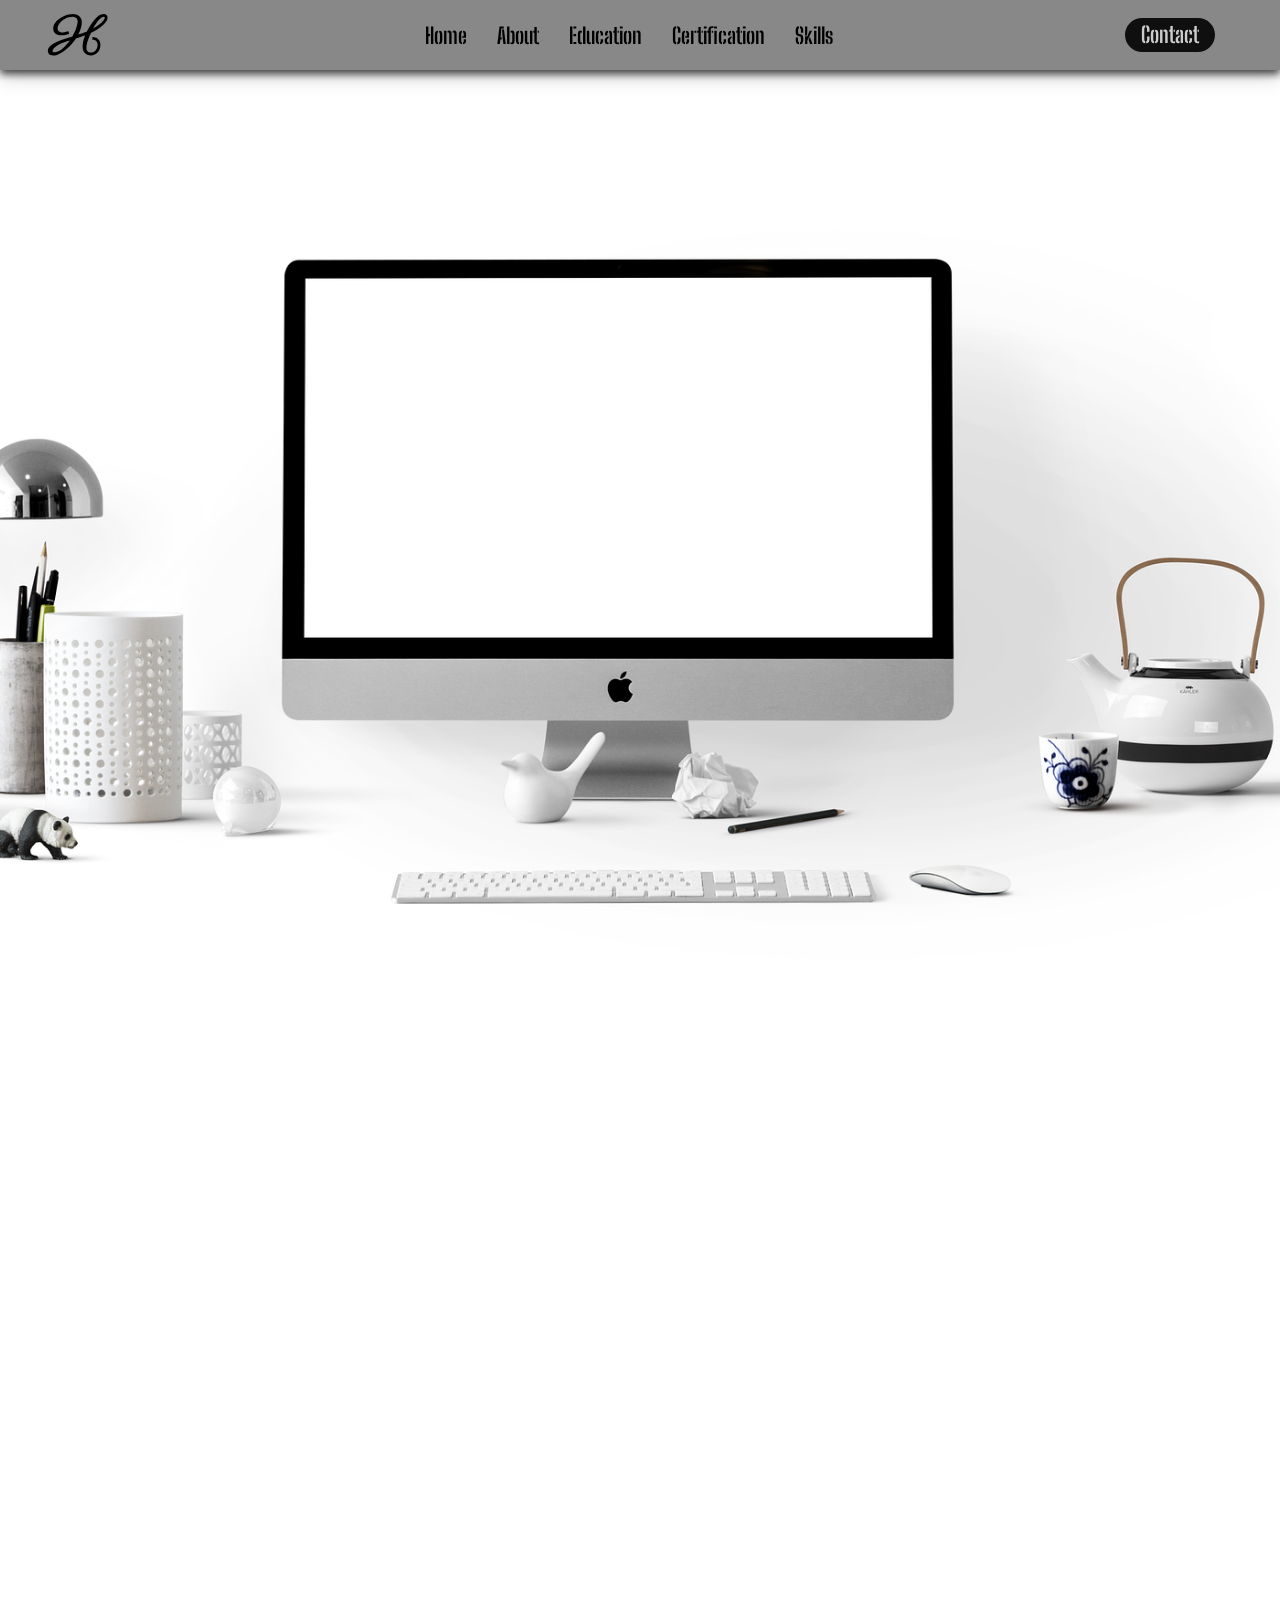
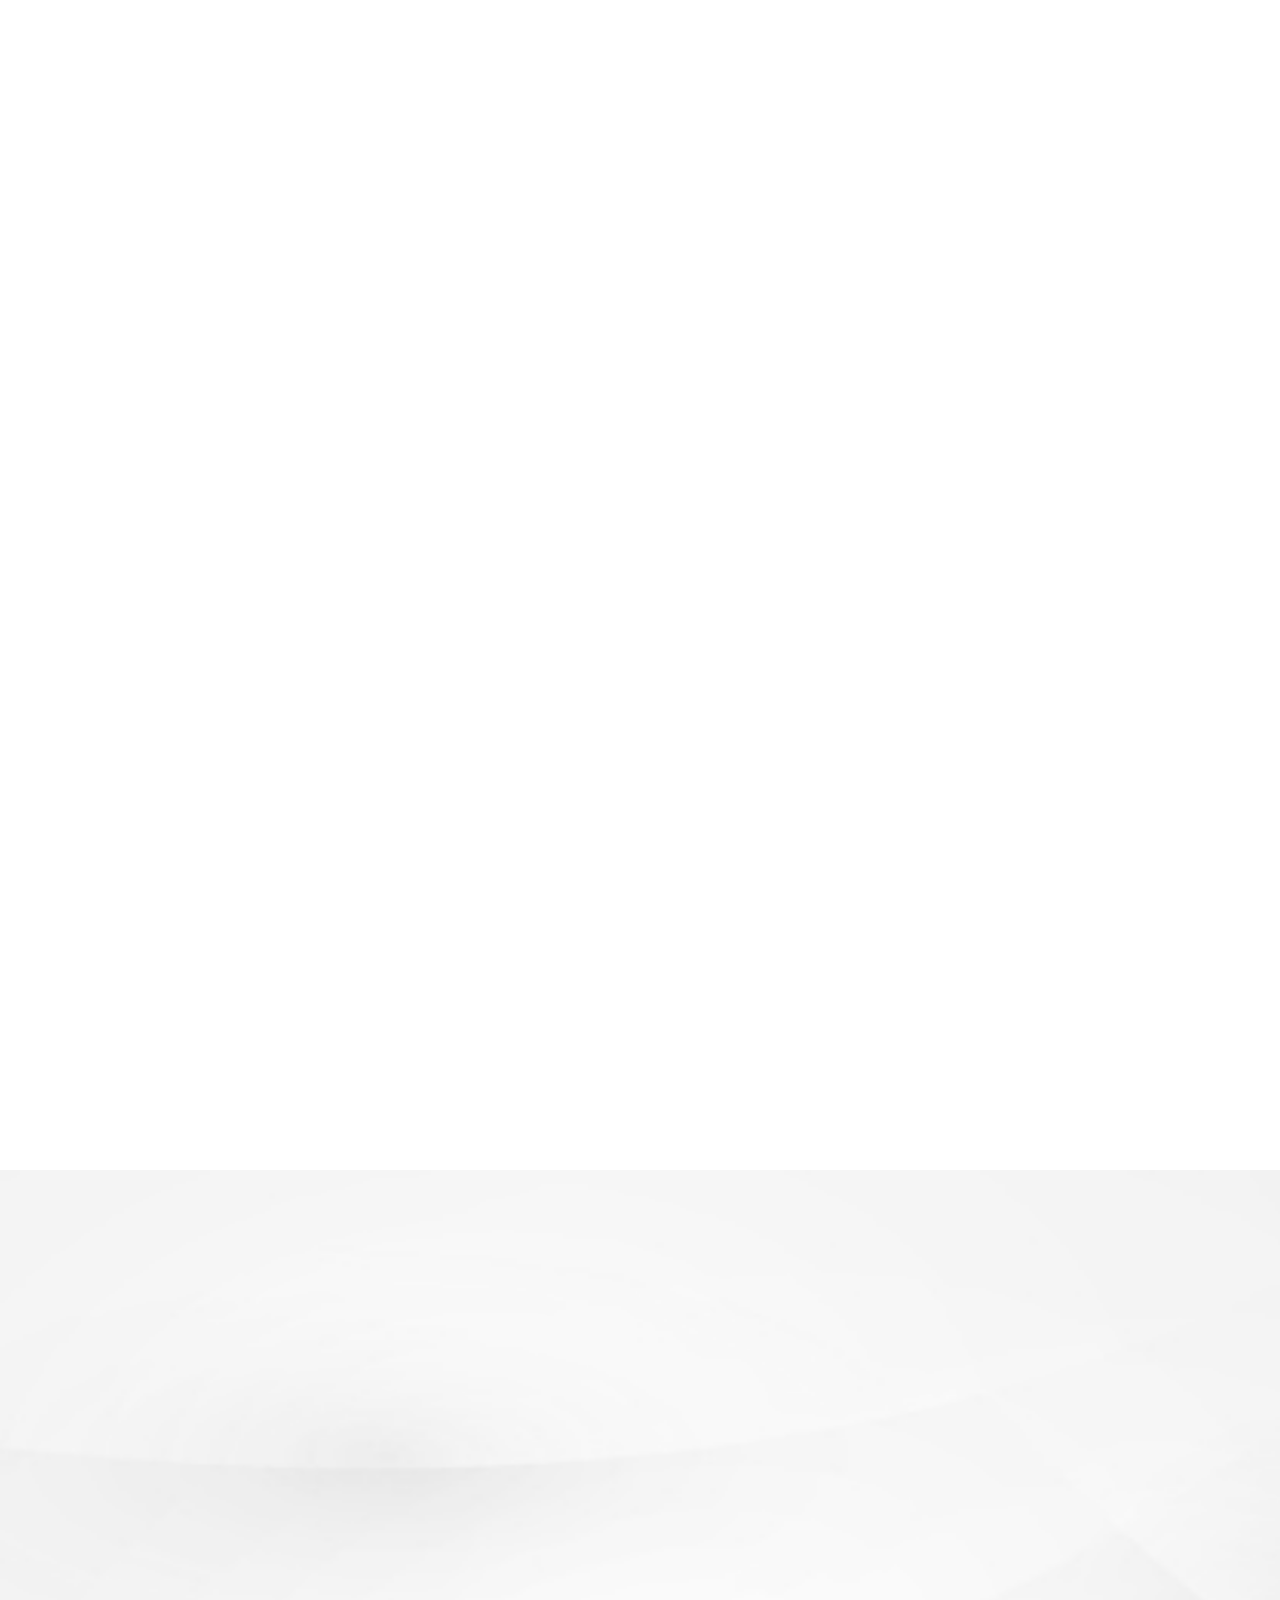
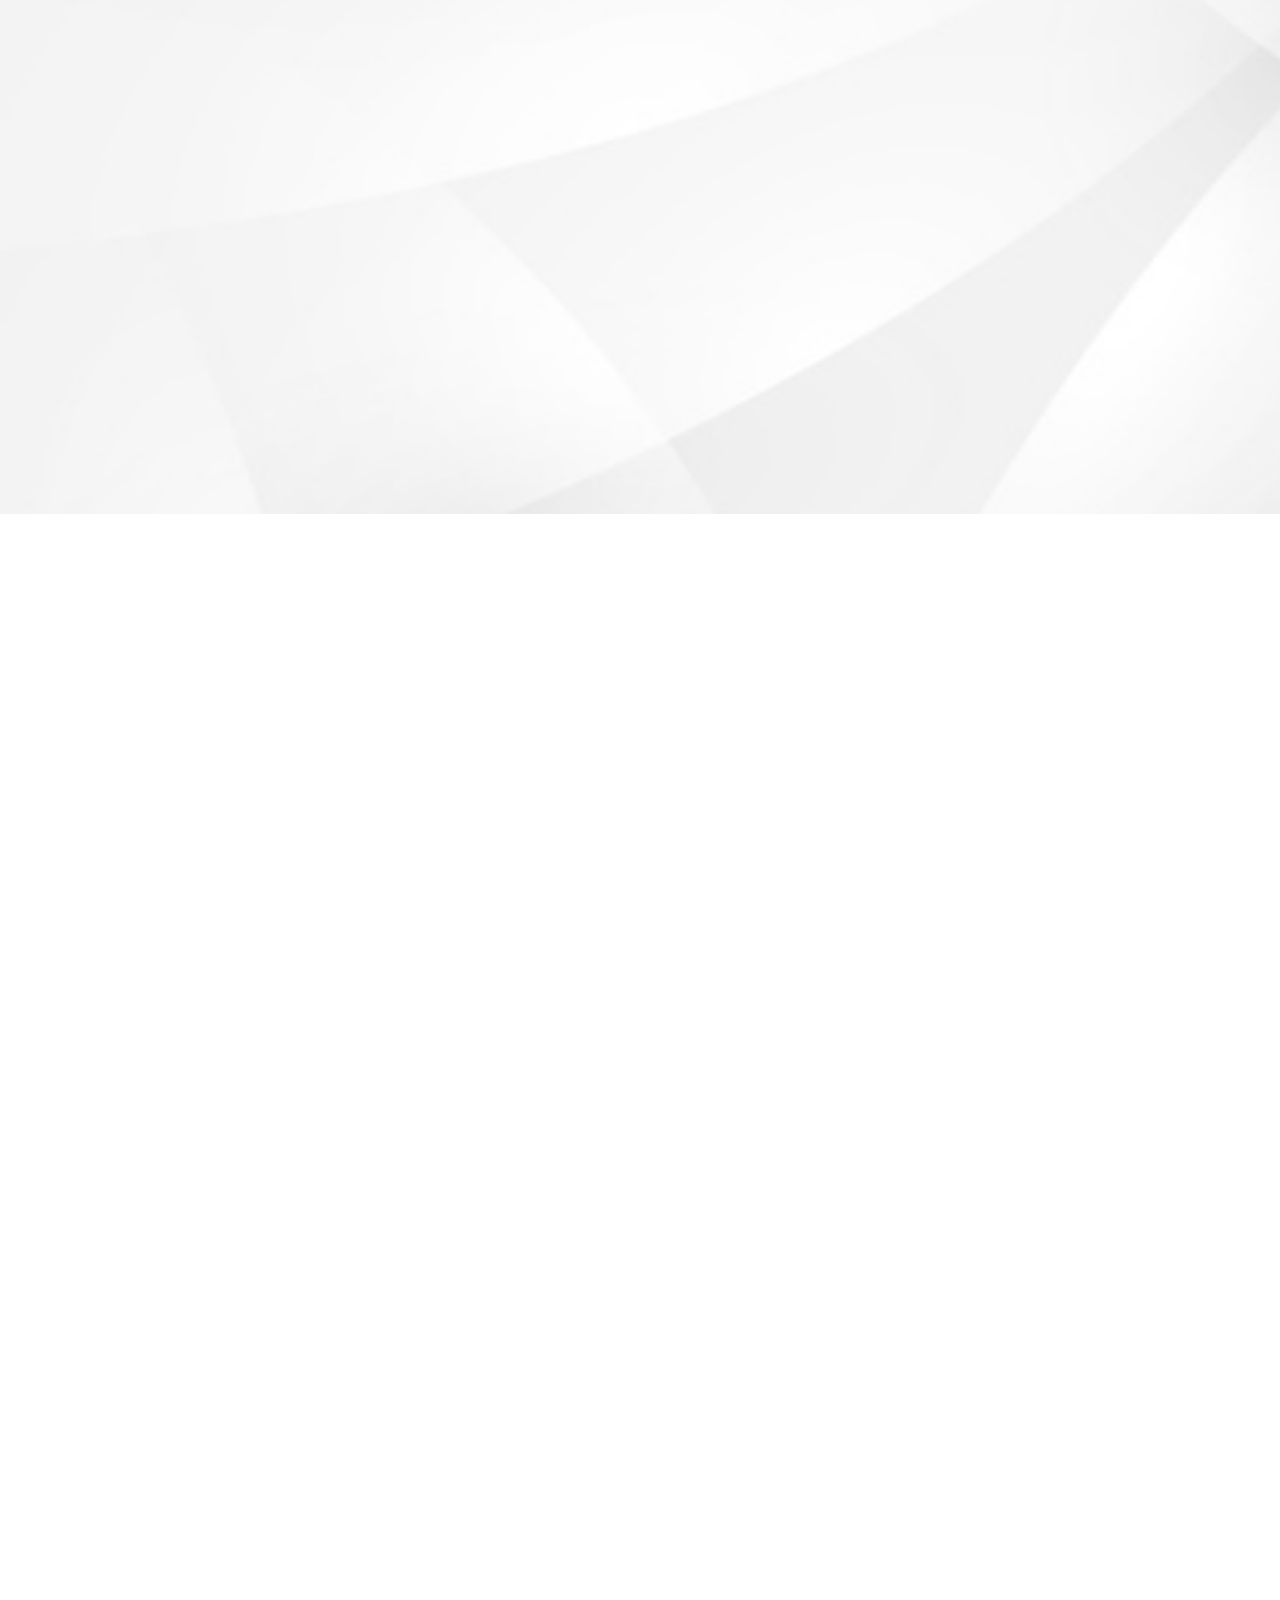
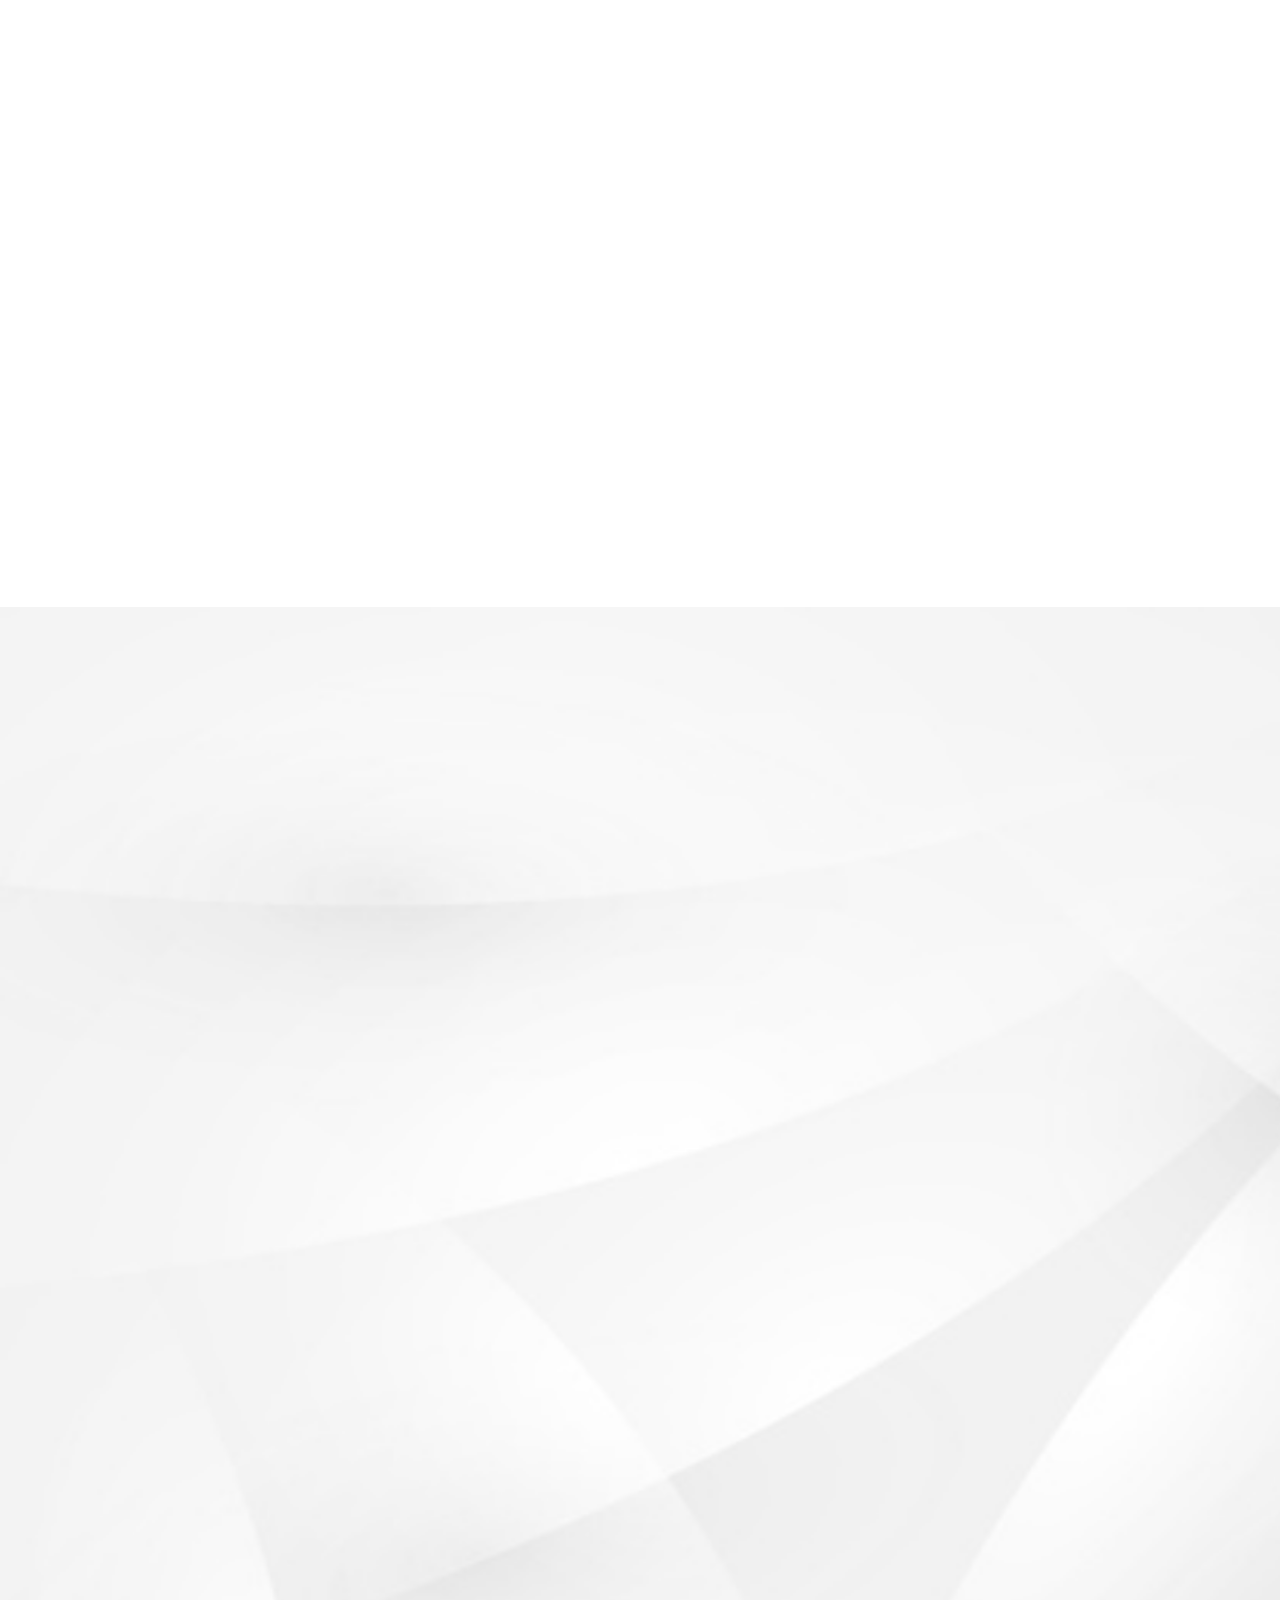
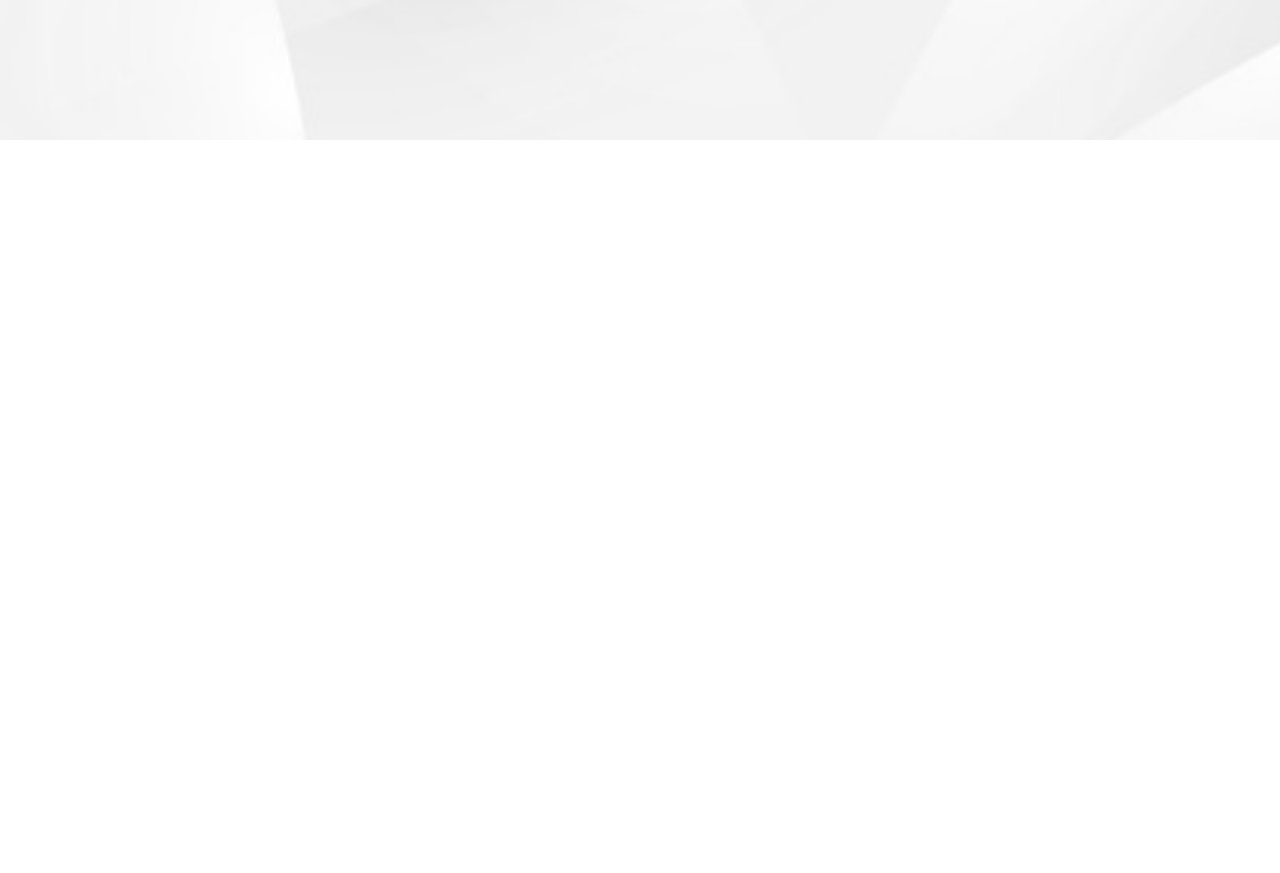
<file: index.html>
<!DOCTYPE html>
<html lang="en">
<head>
    <meta charset="UTF-8">
    <meta http-equiv="X-UA-Compatible" content="IE=edge">
    <meta name="viewport" content="width=device-width, initial-scale=1.0">
    <title>Harshal-Barge</title>
    <link rel="stylesheet" href="mywebsite.css">
    <link rel="stylesheet" href="https://use.fontawesome.com/releases/v5.8.1/css/all.css" integrity="sha384-50oBUHEmvpQ+1lW4y57PTFmhCaXp0ML5d60M1M7uH2+nqUivzIebhndOJK28anvf" crossorigin="anonymous">
</head>
<body id="body">
    <div class="warning" id="overlay"><h1>Only Desktop Site</h1></div>
                    <!-- navigation bar -->
    <header class="sticky" id="head">
        <nav class="navbar" id="navi">
            <a href="index.html" class="logo">H</a>
            <ul class="list">
                <li class="lie" ><a  href='#body'>Home</a></li>
                <li class="lie" ><a  href='#about'>About</a></li>
                <li class="lie" ><a  href='#edu'>Education</a></li>
                <li class="lie" ><a  href='#cert-cnt'>Certification</a></li>
                <li class="lie" ><a  href='#skill'>Skills</a></li>
            </ul>
            
            <div><a href="#cnct" id="contact">Contact</a></div>
            
        </nav>
    </header>
                    <!-- text reveal -->
    <section>
        <div class="mid-text">
            <h1>Hello,<span></span></h1>
            <h1>My Name Is<span></span></h1>
            <h1>Harshal<span></span></h1>
        </div>
    </section>
                    <!-- about section -->
    <div class="abt-container" id="about">
        <div class="abt-hdng"><h1>About Me</h1></div>
        <div id="about-division" class="inner-container">
            <img src="images/DSC_7753.jpg" id="my-img" alt="">
            <div class="d-inn-div"><ul>
                <table>
                    <tr>
                        <td class="tb-hd">
                            Name :
                        </td>
                        <td>
                             Harshal Ganesh Barge
                        </td>
                    </tr>
                    <tr>
                        <td class="tb-hd">
                            DOB :
                        </td>
                        <td>
                             16-Nov-2000
                        </td>
                    </tr>
                    <tr>
                        <td class="tb-hd">
                            Address :
                        </td>
                        <td>
                             69,Hudko colony chitod road, Dhule
                        </td>
                    </tr>
                    <tr>
                        <td class="tb-hd">
                            Email :
                        </td>
                        <td>
                             harshalbarge11@gmail.com
                        </td>
                    </tr>
                </table>
                <a href="images/Resume.pdf" id="cv-btn" target="_blank">Download CV</a>
            </ul></div>
        </div>
        <div class="information-cnt">
            <div class="information">
                <p>I'm Looking For Challenging Position In Reputed Company To Grow My Knowledge,</p>
                <p>Seeking More Practical Knowledge On Programming</p>
            </div>
        </div>
    </div> 
                    <!-- education section -->
    <div id="edu">
    <div class="edu-container">
        <div class="hdng edu-animat" ><h1>Education</h1></div>
        <div class="boxes edu-animat">
            <div class="icon-div info-div"><i class="fas fa-graduation-cap" style="color: rgb(136, 136, 136); font-size: 40px;"></i></div>
            <div class="info-div">
            <h1>Bachelor Of Engineering In Electrical</h1>
            <i>2019-2022</i>
            <p>SPPU</p>
            <p>JSPM's Rajarshi Shahu Colloge Of Engineering, Tathawade, Pune</p>
            <p><span>CGPA - 8.64</span></p>
            </div>
        </div>
        <div class="boxes edu-animat">
            <div class="icon-div info-div"><i class="fas fa-graduation-cap" style="color: rgb(136, 136, 136); font-size: 40px;"></i></div>
            <div class="info-div">
            <h1>HSC</h1>
            <i>2016-2018</i>
            <p>Maharashtra State Board</p>
            <p>Zulal Bhilajirao Patil College, Dhule</p>
            <p><span>Percentage - 75.3%</span></p>
            </div>
        </div>
        <div class="boxes edu-animat">
            <div class="icon-div info-div"><i class="fas fa-graduation-cap" style="color: rgb(136, 136, 136); font-size: 40px;"></i></div>
            <div class="info-div">
            <h1>SSC</h1>
            <i>2016</i>
            <p>Maharashtra State Board</p>
            <p>K. S. K. New City Highschool, Dhule</p>
            <p><span>Percentage - 82%</span></p>
            </div>
        </div>
    </div>
    </div>
                    <!-- certification section -->
    <div id="cert-cnt">
    <div class="cert-animat">
    <div id="cert">
        <h1>My Certificates</h1>
    </div>
    <div class="image-mosaic">    
        <div class="card card-wide card-tall img-1"></div>
        <div class="card card-wide card-tall img-2"></div>
        <div class="card img-3"></div>
        <div class="card img-4"></div>
        <div class="card card-wide img-5"></div>        
    </div>
    </div>
    </div>
                    <!-- skills section -->
    <div id="skill">
    <div class="skill-container" >
        <div class="hdng skill-animation">
            <h1>My Skills</h1>
        </div>
        <div class="row">
            <div class="skill-card">
                <img src="images/c.svg" alt="">
                <h1>C</h1>
                <p>basic</p>
            </div>
            <div class="skill-card">
                <img src="images/306px-ISO_C++_Logo.svg.ico" alt="">
                <h1>C++</h1>
                <p>Intermediate</p>
            </div>
            <div class="skill-card">
                <img src="images/python-logo.ico" alt="">
                <h1>Python</h1>
                <p>basic</p>
            </div>
        </div>
        <div class="row">
            <div class="skill-card">
                <img src="images/html.svg" alt="">
                <h1>HTML</h1>
                <p>basic</p>
            </div>
            <div class="skill-card">
                <img src="images/css3.svg" alt="">
                <h1>CSS</h1>
                <p>basic</p>
            </div>
            <div class="skill-card">
                <img src="images/javascript-icon-png-23.jpg" alt="">
                <h1>JavaScript</h1>
                <p>basic</p>
            </div>
        </div>
    </div>
</div>
                    <!-- contact section -->
    <div class="cnct-container" id="cnct">
        <div class="cnct-info">
            <i class="fas fa-map-marker-alt cicon"></i>
            <h1>Address</h1>
            <p>69, Hudko Colony, chitod Road Kranti Chauk, Dhule</p>
        </div>
        <div class="cnct-info">
            <i class="fas fa-phone cicon"></i>
            <h1>Phone</h1>
            <p>+91 7888141465</p>
            <p>+91 7972483939</p>
        </div>
        <div class="cnct-info">
            <i class="fas fa-envelope cicon"></i>
            <h1>Email</h1>
            <a href="mailto:harshalbarge11@gmail.com" id="mail">harshalbarge11@gmail.com</a>
        </div>
    </div>
        <script src="mywebsite.js"></script>
</body>
</html>
</file>
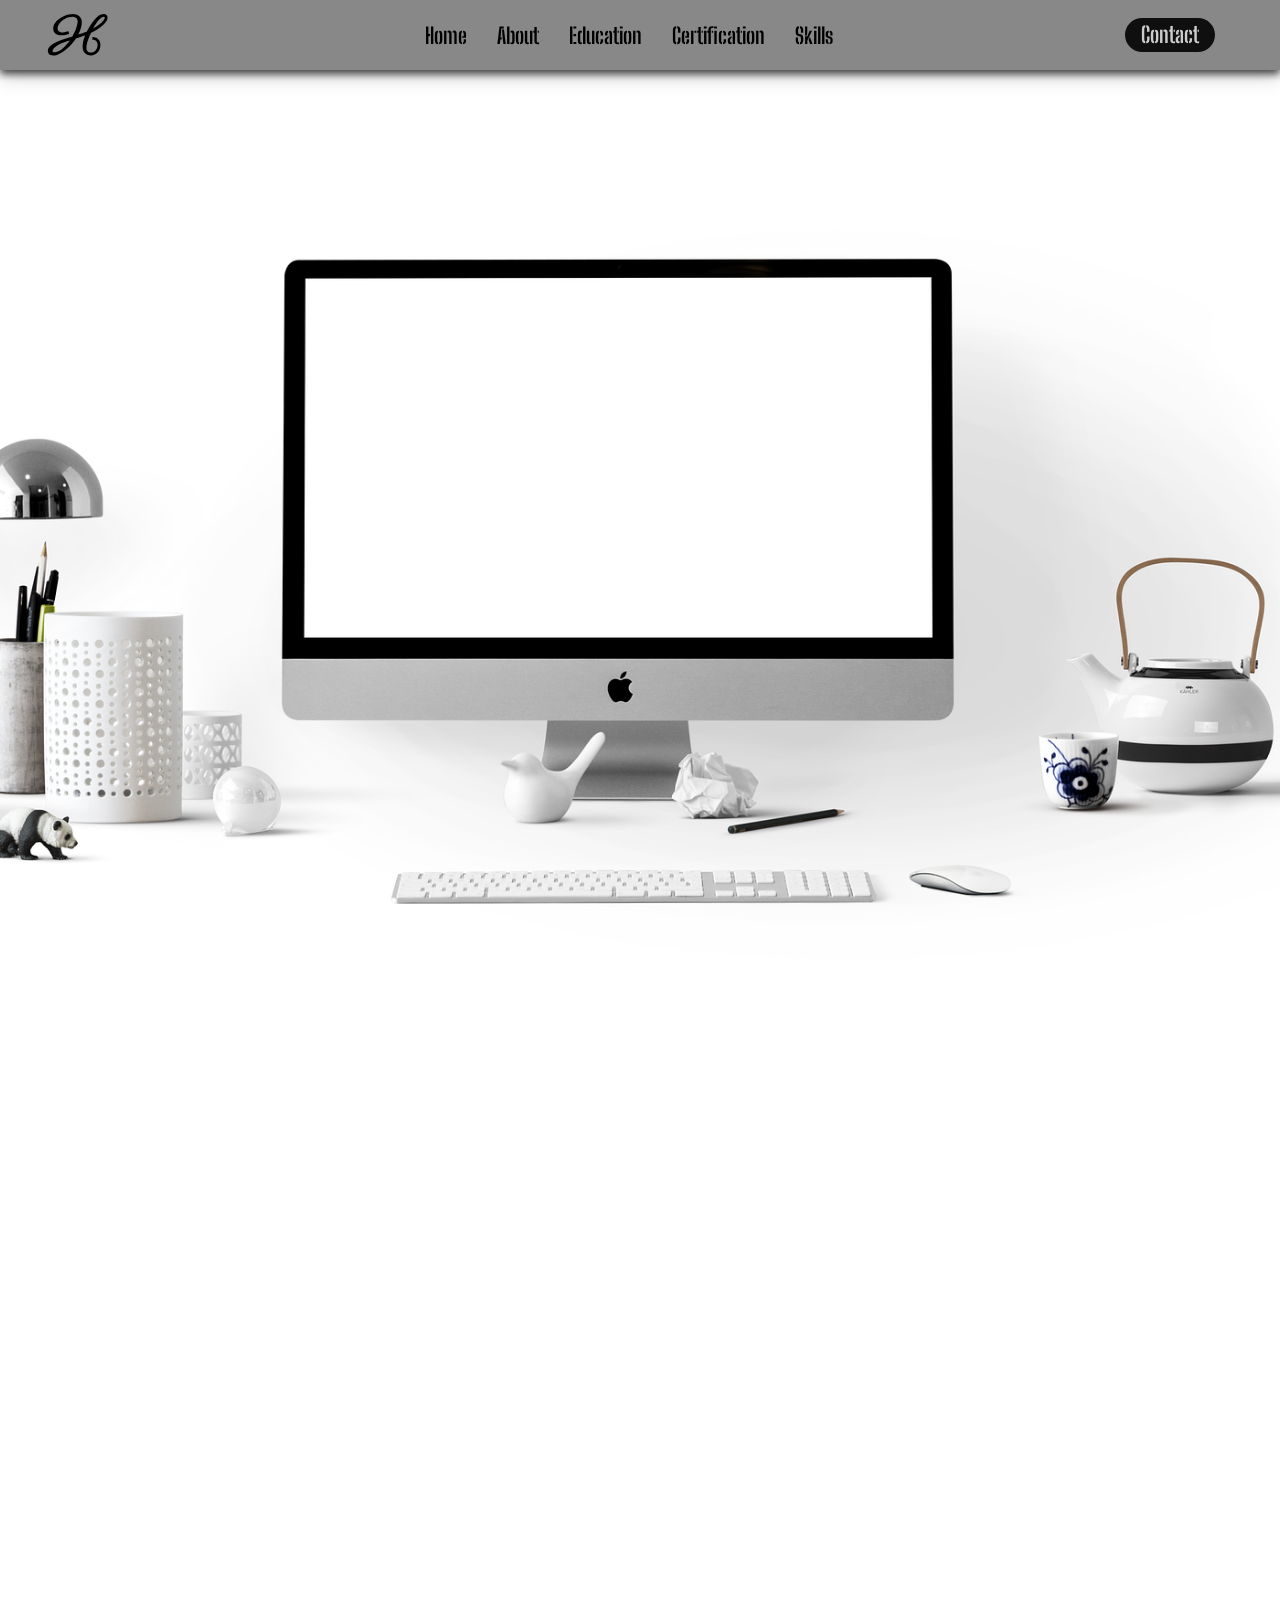
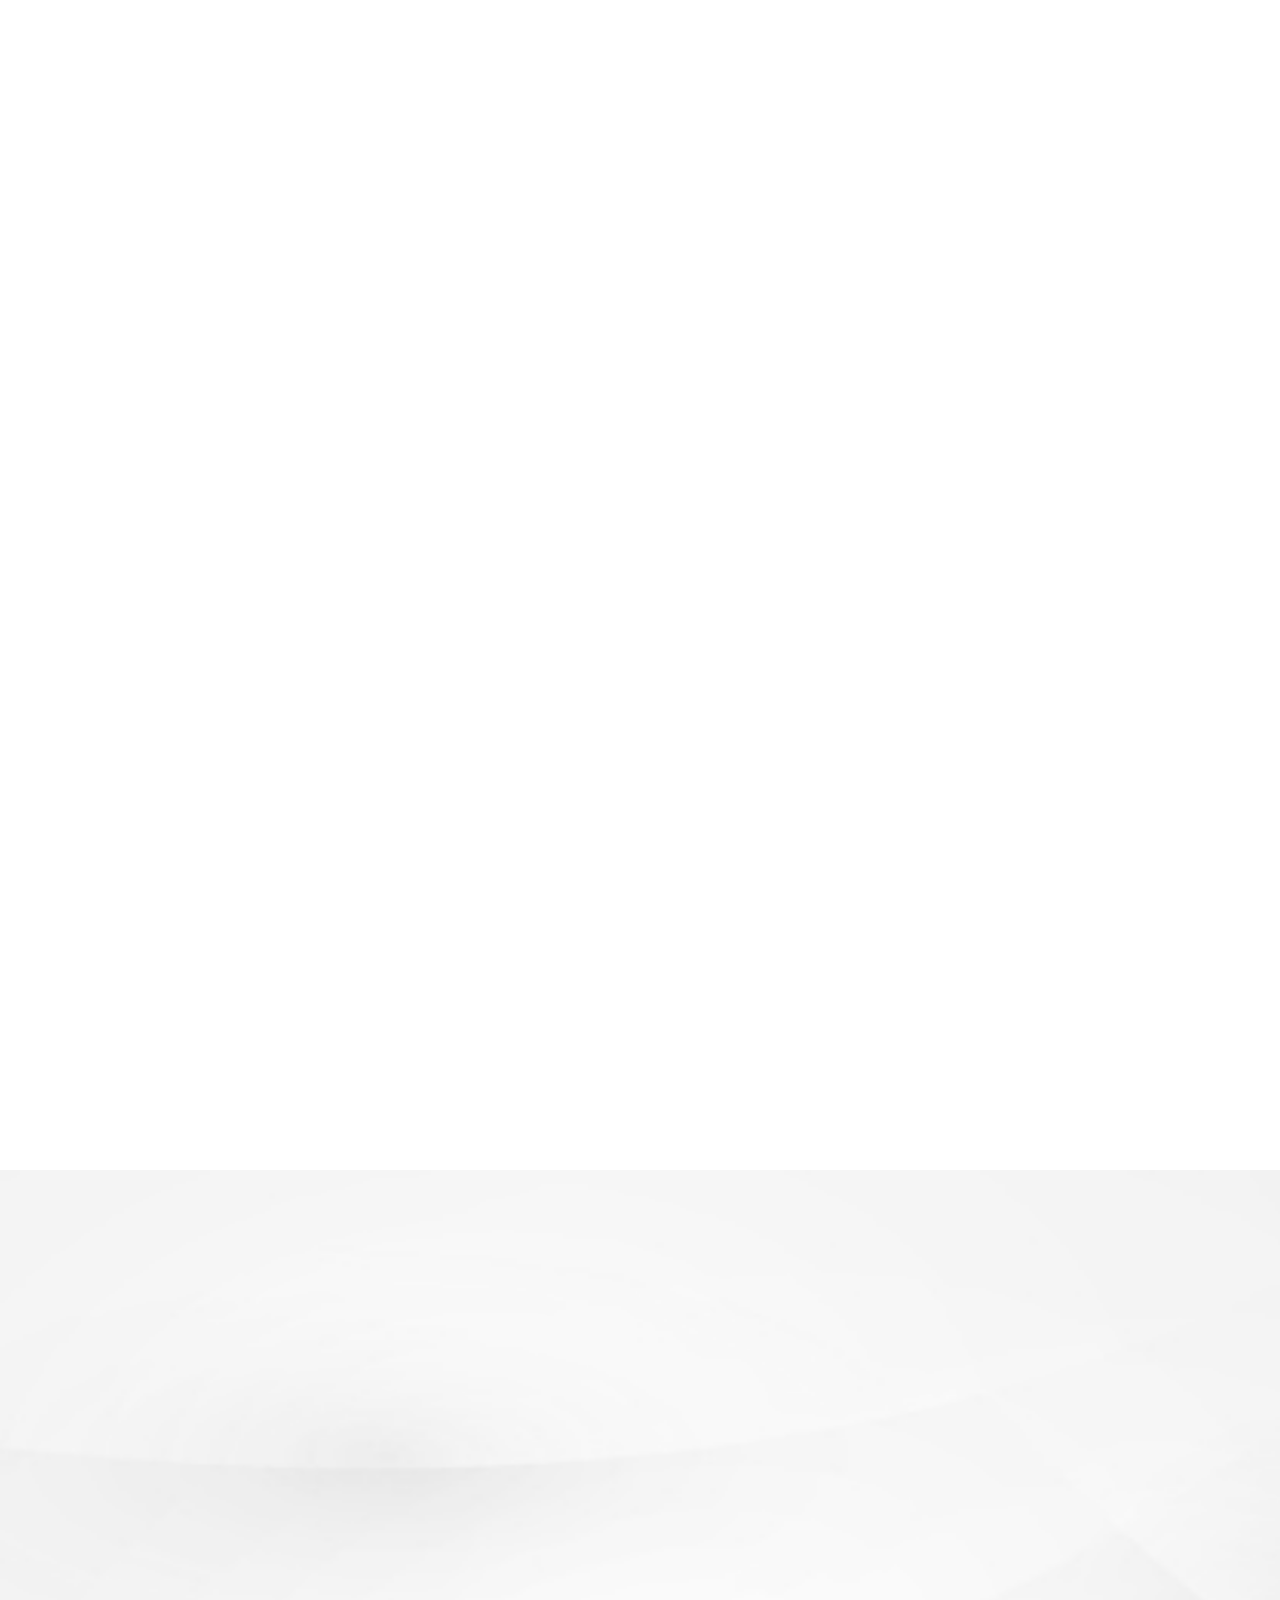
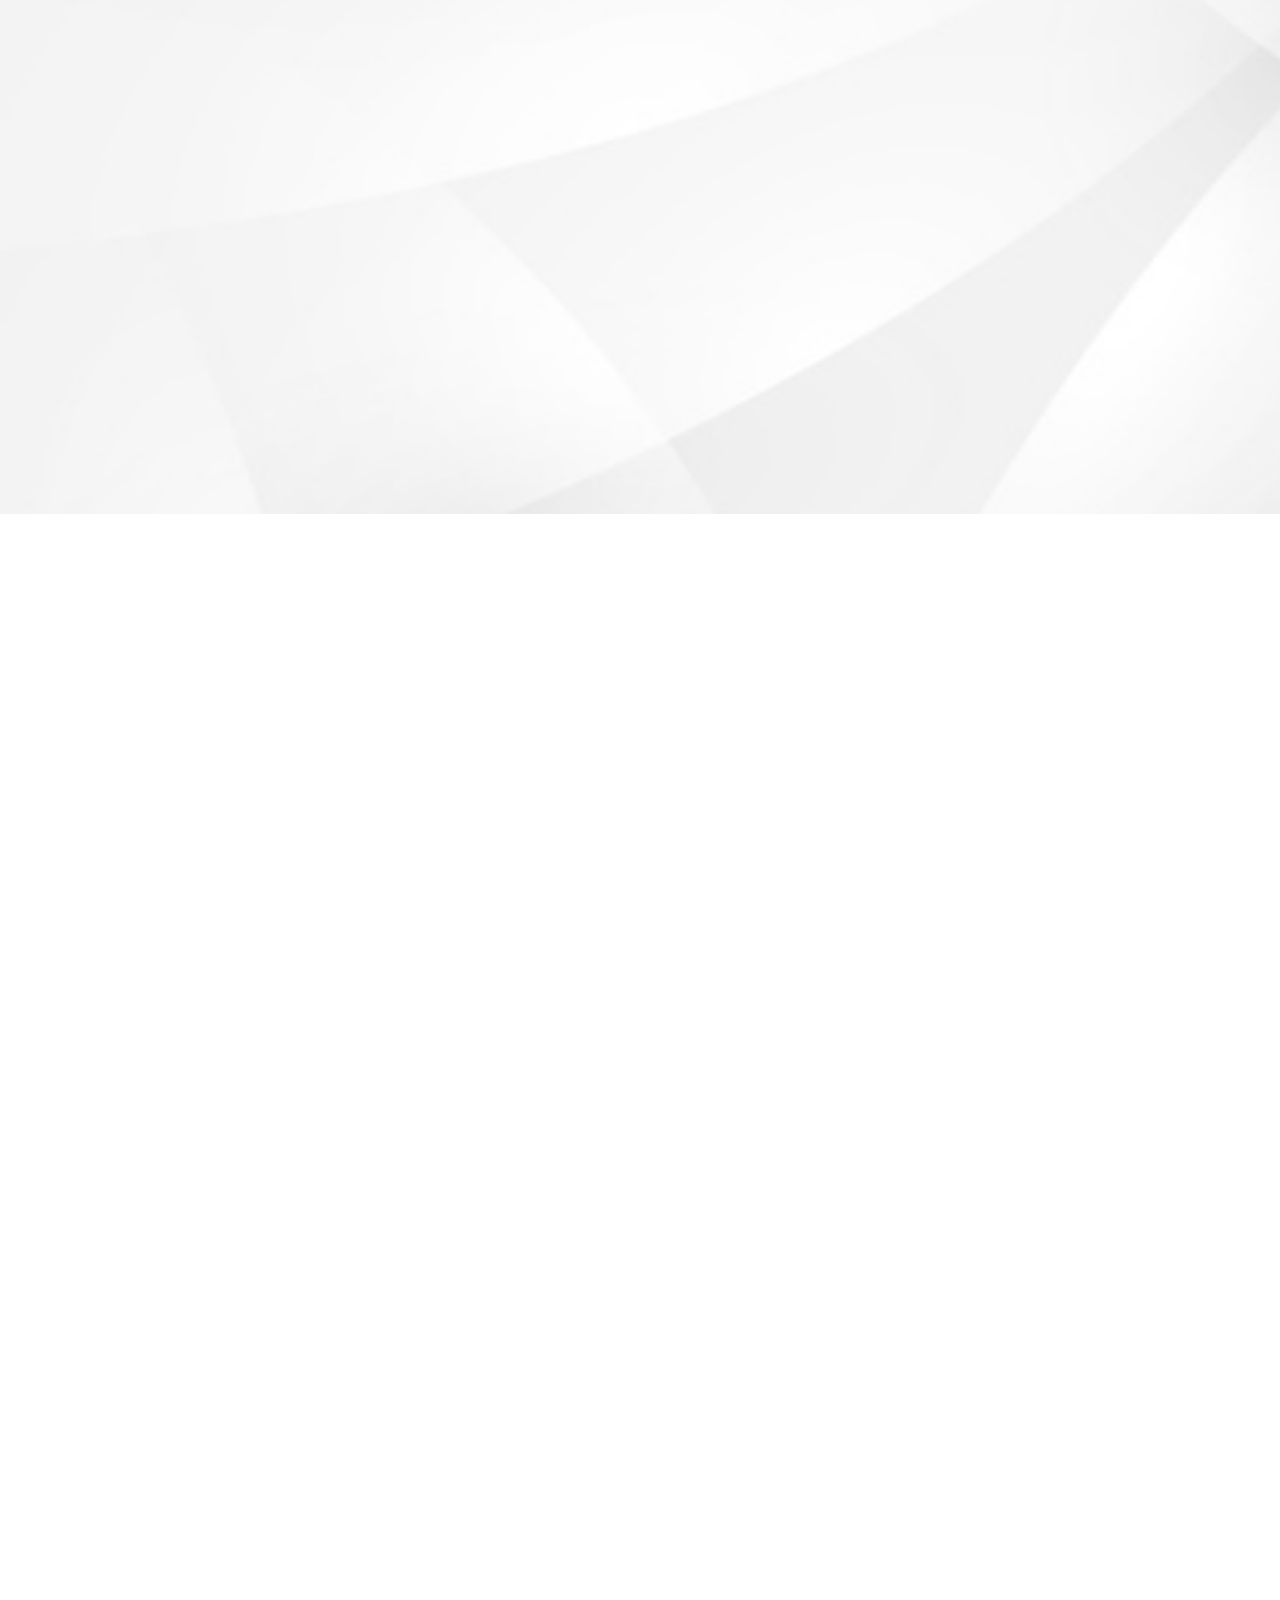
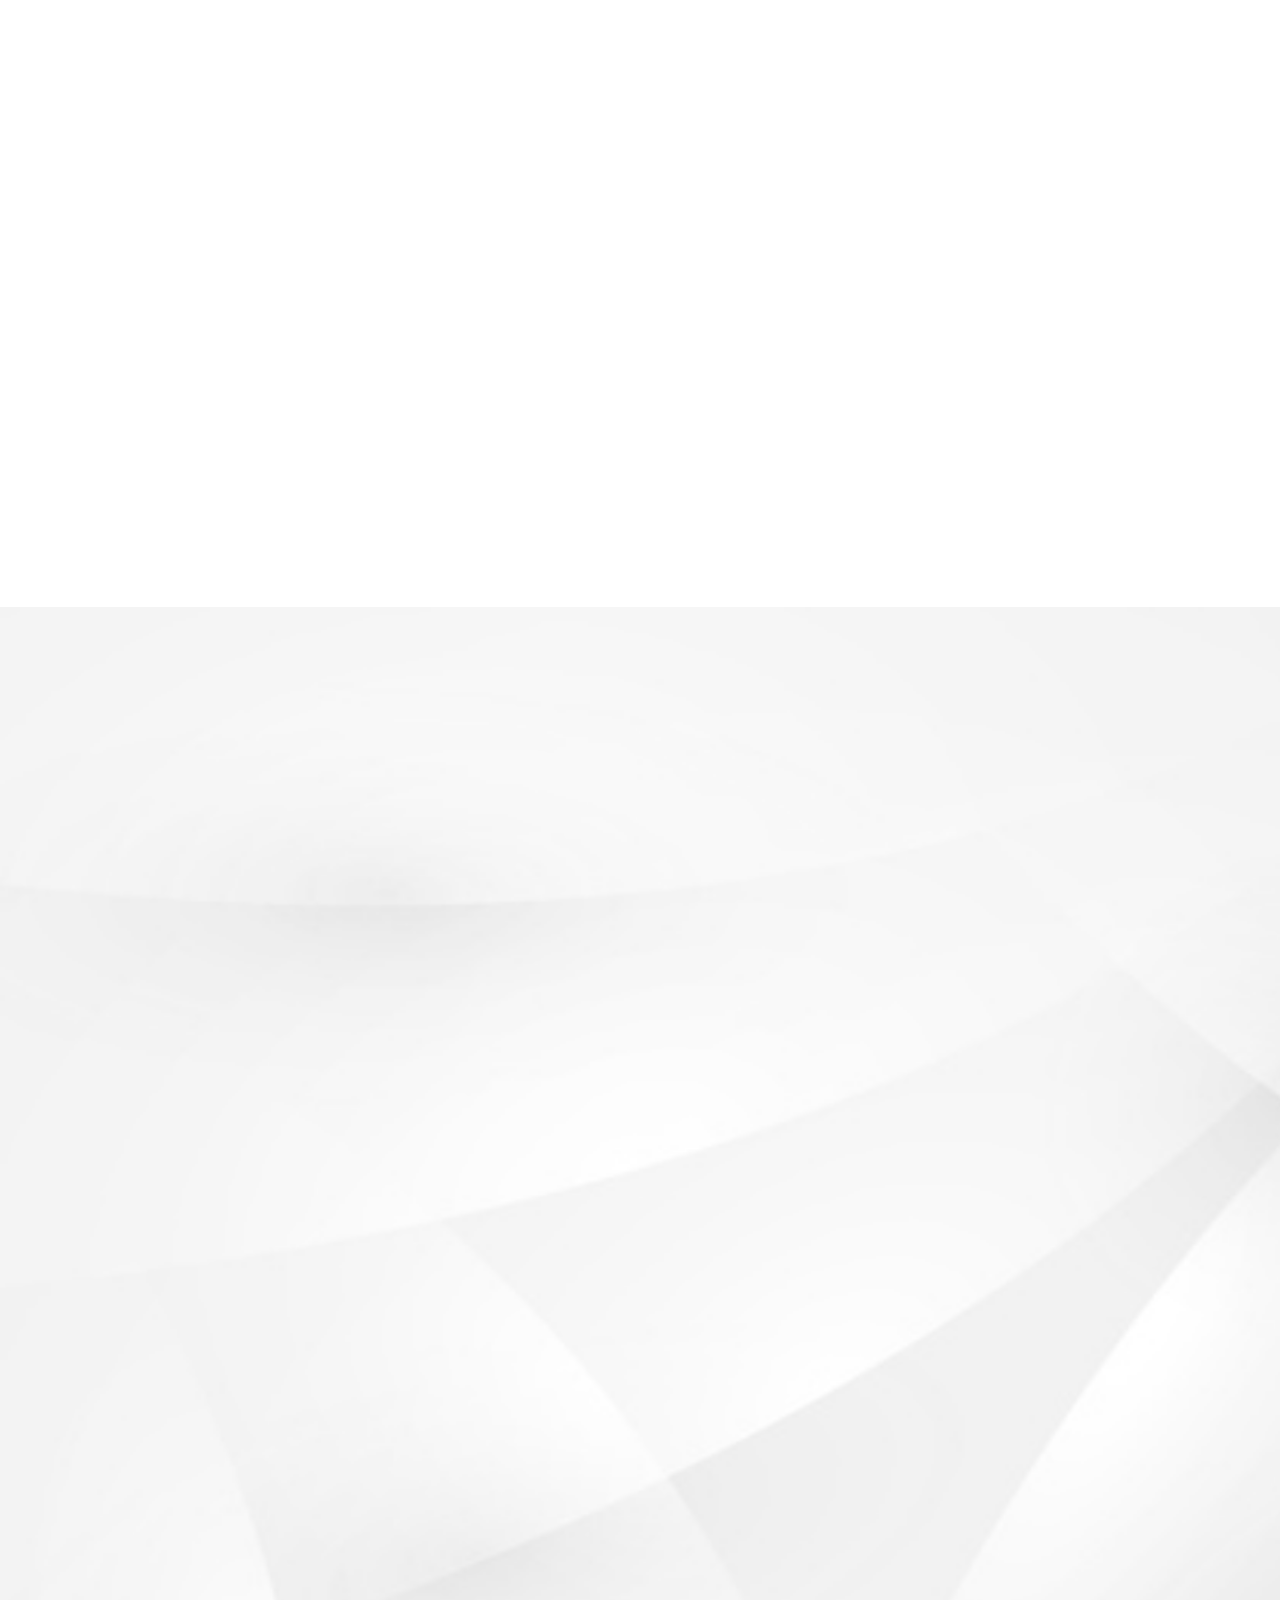
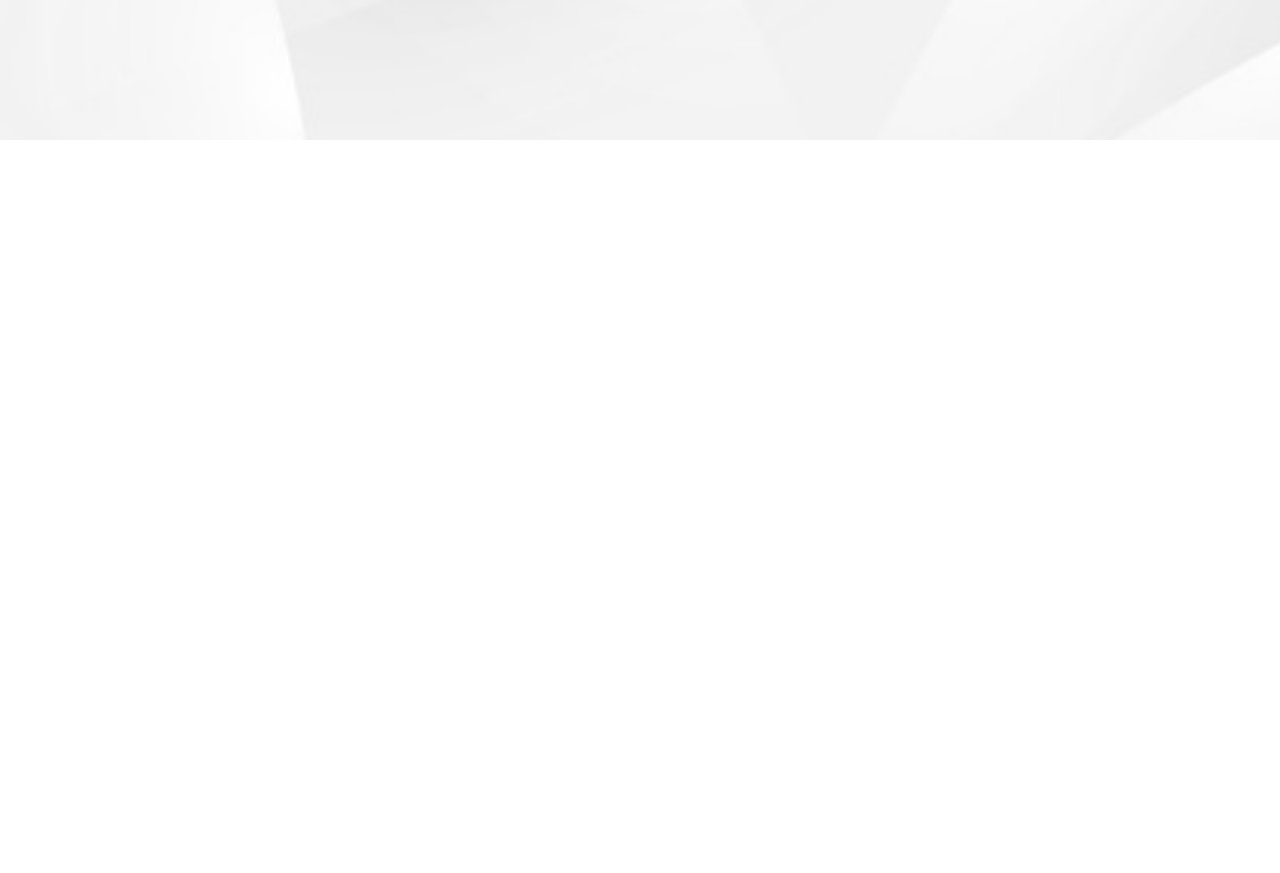
<file: mywebsite.html>
<!DOCTYPE html>
<html lang="en">
<head>
    <meta charset="UTF-8">
    <meta http-equiv="X-UA-Compatible" content="IE=edge">
    <meta name="viewport" content="width=device-width, initial-scale=1.0">
    <title>Harshal-Barge</title>
    <link rel="stylesheet" href="mywebsite.css">
    <link rel="stylesheet" href="https://use.fontawesome.com/releases/v5.8.1/css/all.css" integrity="sha384-50oBUHEmvpQ+1lW4y57PTFmhCaXp0ML5d60M1M7uH2+nqUivzIebhndOJK28anvf" crossorigin="anonymous">
</head>
<body id="body">
    <div class="warning" id="overlay"><h1>Only Desktop Site</h1></div>
                    <!-- navigation bar -->
    <header class="sticky" id="head">
        <nav class="navbar" id="navi">
            <a href="mywebsite.html" class="logo">H</a>
            <ul class="list">
                <li class="lie" ><a  href='#body'>Home</a></li>
                <li class="lie" ><a  href='#about'>About</a></li>
                <li class="lie" ><a  href='#edu'>Education</a></li>
                <li class="lie" ><a  href='#cert-cnt'>Certification</a></li>
                <li class="lie" ><a  href='#skill'>Skills</a></li>
            </ul>
            <div><a href="#cnct" id="contact">Contact</a></div>
            
        </nav>
    </header>
                    <!-- text reveal -->
    <section>
        <div class="mid-text">
            <h1>Hello,<span></span></h1>
            <h1>My Name Is<span></span></h1>
            <h1>Harshal<span></span></h1>
        </div>
    </section>
                    <!-- about section -->
    <div class="abt-container" id="about">
        <div class="abt-hdng"><h1>About Me</h1></div>
        <div id="about-division" class="inner-container">
            <img src="images/DSC_7753.jpg" id="my-img" alt="">
            <div class="d-inn-div"><ul>
                <table>
                    <tr>
                        <td class="tb-hd">
                            Name :
                        </td>
                        <td>
                             Harshal Ganesh Barge
                        </td>
                    </tr>
                    <tr>
                        <td class="tb-hd">
                            DOB :
                        </td>
                        <td>
                             16-Nov-2000
                        </td>
                    </tr>
                    <tr>
                        <td class="tb-hd">
                            Address :
                        </td>
                        <td>
                             69,Hudko colony chitod road, Dhule
                        </td>
                    </tr>
                    <tr>
                        <td class="tb-hd">
                            Email :
                        </td>
                        <td>
                             harshalbarge11@gmail.com
                        </td>
                    </tr>
                </table>
                <a href="images/resumef.pdf" id="cv-btn">Download CV</a>
            </ul></div>
        </div>
        <div class="information-cnt">
            <div class="information">
                <p>I'm Looking For Challenging Position In Reputed Company To Grow My Knowledge,</p>
                <p>Seeking More Practical Knowledge On Programming</p>
            </div>
        </div>
    </div> 
                    <!-- education section -->
    <div id="edu">
    <div class="edu-container">
        <div class="hdng edu-animat" ><h1>Education</h1></div>
        <div class="boxes edu-animat">
            <div class="icon-div info-div"><i class="fas fa-graduation-cap" style="color: rgb(136, 136, 136); font-size: 40px;"></i></div>
            <div class="info-div">
            <h1>Bachelor Of Engineering In Electrical</h1>
            <i>2019-2022</i>
            <p>SPPU</p>
            <p>JSPM's Rajarshi Shahu Colloge Of Engineering, Tathawade, Pune</p>
            <p><span>CGPA - 8.64</span></p>
            </div>
        </div>
        <div class="boxes edu-animat">
            <div class="icon-div info-div"><i class="fas fa-graduation-cap" style="color: rgb(136, 136, 136); font-size: 40px;"></i></div>
            <div class="info-div">
            <h1>HSC</h1>
            <i>2016-2018</i>
            <p>Maharashtra State Board</p>
            <p>Zulal Bhilajirao Patil College, Dhule</p>
            <p><span>Percentage - 75.3%</span></p>
            </div>
        </div>
        <div class="boxes edu-animat">
            <div class="icon-div info-div"><i class="fas fa-graduation-cap" style="color: rgb(136, 136, 136); font-size: 40px;"></i></div>
            <div class="info-div">
            <h1>SSC</h1>
            <i>2016</i>
            <p>Maharashtra State Board</p>
            <p>K. S. K. New City Highschool, Dhule</p>
            <p><span>Percentage - 82%</span></p>
            </div>
        </div>
    </div>
    </div>
                    <!-- certification section -->
    <div id="cert-cnt">
    <div class="cert-animat">
    <div id="cert">
        <h1>My Certificates</h1>
    </div>
    <div class="image-mosaic">    
        <div class="card card-wide card-tall img-1"></div>
        <div class="card card-wide card-tall img-2"></div>
        <div class="card img-3"></div>
        <div class="card img-4"></div>
        <div class="card card-wide img-5"></div>        
    </div>
    </div>
    </div>
                    <!-- skills section -->
    <div id="skill">
    <div class="skill-container" >
        <div class="hdng skill-animation">
            <h1>My Skills</h1>
        </div>
        <div class="row">
            <div class="skill-card">
                <img src="images/c.svg" alt="">
                <h1>C</h1>
                <p>basic</p>
            </div>
            <div class="skill-card">
                <img src="images/306px-ISO_C++_Logo.svg.ico" alt="">
                <h1>C++</h1>
                <p>Intermediate</p>
            </div>
            <div class="skill-card">
                <img src="images/python-logo.ico" alt="">
                <h1>Python</h1>
                <p>basic</p>
            </div>
        </div>
        <div class="row">
            <div class="skill-card">
                <img src="images/html.svg" alt="">
                <h1>HTML</h1>
                <p>basic</p>
            </div>
            <div class="skill-card">
                <img src="images/css3.svg" alt="">
                <h1>CSS</h1>
                <p>basic</p>
            </div>
            <div class="skill-card">
                <img src="images/javascript-icon-png-23.jpg" alt="">
                <h1>JavaScript</h1>
                <p>basic</p>
            </div>
        </div>
    </div>
</div>
                    <!-- contact section -->
    <div class="cnct-container" id="cnct">
        <div class="cnct-info">
            <i class="fas fa-map-marker-alt cicon"></i>
            <h1>Address</h1>
            <p>69, Hudko Colony, chitod Road Kranti Chauk, Dhule</p>
        </div>
        <div class="cnct-info">
            <i class="fas fa-phone cicon"></i>
            <h1>Phone</h1>
            <p>+91 7888141465</p>
            <p>+91 7972483939</p>
        </div>
        <div class="cnct-info">
            <i class="fas fa-envelope cicon"></i>
            <h1>Email</h1>
            <a href="mailto:harshalbarge11@gmail.com" id="mail">harshalbarge11@gmail.com</a>
        </div>
    </div>
        <script src="mywebsite.js"></script>
</body>
</html>
</file>
<file: mywebsite.css>
@import url('https://fonts.googleapis.com/css2?family=Great+Vibes&family=Parisienne&display=swap');

/* big-shoulders-stencil-display-700 - latin */
@font-face {
    font-family: 'Big Shoulders Stencil Display';
    font-style: normal;
    font-weight: 700;
    src: url('fonts/big-shoulders/big-shoulders-stencil-display-v10-latin-700.eot'); 
    src: local(''),
         url('fonts/big-shoulders/big-shoulders-stencil-display-v10-latin-700.eot?#iefix') format('embedded-opentype'), 
         url('fonts/big-shoulders/big-shoulders-stencil-display-v10-latin-700.woff2') format('woff2'), 
         url('fonts/big-shoulders/big-shoulders-stencil-display-v10-latin-700.woff') format('woff'), 
         url('fonts/big-shoulders/big-shoulders-stencil-display-v10-latin-700.ttf') format('truetype'), 
         url('fonts/big-shoulders/big-shoulders-stencil-display-v10-latin-700.svg#BigShouldersStencilDisplay') format('svg'); 
  }
/* montserrat-500 - latin */
@font-face {
    font-family: 'Montserrat';
    font-style: normal;
    font-weight: 500;
    src: url('fonts//montserrat/montserrat-v18-latin-500.eot'); /* IE9 Compat Modes */
    src: local(''),
         url('fonts//montserrat/montserrat-v18-latin-500.eot?#iefix') format('embedded-opentype'), /* IE6-IE8 */
         url('fonts//montserrat/montserrat-v18-latin-500.woff2') format('woff2'), /* Super Modern Browsers */
         url('fonts//montserrat/montserrat-v18-latin-500.woff') format('woff'), /* Modern Browsers */
         url('fonts//montserrat/montserrat-v18-latin-500.ttf') format('truetype'), /* Safari, Android, iOS */
         url('fonts//montserrat/montserrat-v18-latin-500.svg#Montserrat') format('svg'); /* Legacy iOS */
  }
/* great-vibes-regular - latin */
@font-face {
    font-family: 'Great Vibes';
    font-style: normal;
    font-weight: 400;
    src: url('fonts/great-vibes/great-vibes-v9-latin-regular.eot'); /* IE9 Compat Modes */
    src: local(''),
         url('fonts/great-vibes/great-vibes-v9-latin-regular.eot?#iefix') format('embedded-opentype'), /* IE6-IE8 */
         url('fonts/great-vibes/great-vibes-v9-latin-regular.woff2') format('woff2'), /* Super Modern Browsers */
         url('fonts/great-vibes/great-vibes-v9-latin-regular.woff') format('woff'), /* Modern Browsers */
         url('fonts/great-vibes/great-vibes-v9-latin-regular.ttf') format('truetype'), /* Safari, Android, iOS */
         url('fonts/great-vibes/great-vibes-v9-latin-regular.svg#GreatVibes') format('svg'); /* Legacy iOS */
  }
:root{
    --custom_grey:rgba(245, 245, 245, 0.884);
    --nav_top:rgb(207, 207, 207);
    --nav_hover:rgb(136, 136, 136);
    --abt_me_hdng:rgb(158, 158, 158);
    --abt_inner_cnt:rgba(136, 136, 136, 0.4);
    --abt_info_cnt:rgba(126, 126, 126, 0.404);
    --cv_button:rgb(163, 163, 163);
    /* --cert_div:rgba(245, 245, 245, 0.884); */
    --cnct_info_card:#e9e9e9c0;
    --cnct_hover:rgb(216, 216, 216);
    --skill_card:white;
}
.warning{
    height: 20rem;
    background-color: black;
    color: white;
    display: none;
}
@media  screen and (max-width: 750px) {
    #overlay {
        position: fixed; /* Sit on top of the page content */
        display: block !important;
        width: 100%; /* Full width (cover the whole page) */
        height: 100%; /* Full height (cover the whole page) */
        padding-top: 20rem;
        color: white;
        top: 0;
        left: 0;
        right: 0;
        bottom: 0;
        text-align: center;
        background-color: rgb(0, 0, 0); /* Black background with opacity */
        z-index: 10; /* Specify a stack order in case you're using a different order for other elements */
        cursor: pointer; /* Add a pointer on hover */
      }
}
*{
    margin: 0;
}
section{
    background: url(images/apple-1868496_1920.jpg);
    background-position: center center;
    background-repeat: no-repeat;
    background-size: cover;
    margin-top: -70px;
    height: calc(130vh);
    display: flex;
    justify-content: center;
    align-items: center;
    position: relative;
    z-index: 1;
}
header{
    margin: 0;
    box-sizing: border-box;
    position: absolute; 
    z-index: 5;
}
.logo{
    font-size: 50px;
    font-family: 'Parisienne','Great Vibes';
    font-weight: bold;
    line-height: 80px;
    margin-left: 50px;
    cursor: pointer;
    user-select: none;
    animation: logo_animation 1.5s ease;
    transition: all 0.5s ease 1s;
}
.logo:hover{
    transform:scale(1.1);
    text-shadow: 8px 8px 5px rgb(104, 104, 104);
}
.navbar{
    background-color:var(--nav_top);
    box-shadow: 0 4px 8px 0 rgba(0, 0, 0, 0.719), 0 6px 20px 0 rgba(0, 0, 0, 0.19);
    height: 70px;
    width:100%;
    display: flex;
    justify-content: space-between;
    animation:nav_color 1.5s ease;
    transition: all 0.7s ease 0s;
}
.navbar:hover{
    background-color:  var(--nav_hover) !important;
    transition: all 0.5s ease 0s;
}
.list{
    font-size: 20px;
    text-align: center;
    display: flex;
    user-select: none;
}
.lie{
    list-style: none;
    display: inline-block;
    margin:auto 15px;
    transition: all 0.5s ease 0s;
}
header a,.abt-container a{
    text-decoration: none;
    font-family: 'Big Shoulders Stencil Display';
    font-size: 22px;
    color: rgb(0, 0, 0);
    animation: mid_animation 1.5s ease;
    transition: all 0.5s ease 0s;
}
.navbar ul a:hover,#cv-btn:hover{
    font-size: 24px;
    color: rgba(255, 255, 255, 0.966);
    transition: all 0.25s ease 0.07s;
}
.navbar li:nth-child(1) a:hover{
    text-shadow: -8px 8px 5px rgb(19, 18, 18);
}
.navbar li:nth-child(2) a:hover,li:nth-child(3) a:hover,li:nth-child(4) a:hover{
    text-shadow: 0px 8px 5px rgb(19, 18, 18);
}
.navbar li:nth-child(5) a:hover{
    text-shadow: 8px 8px 5px rgb(19, 18, 18);
}
.navbar #contact{
    background-color: rgb(15, 15, 15);
    text-decoration: none;
    color:rgb(204, 204, 204);
    border-radius: 20px;
    padding: 3px 16px;
    animation: contact_animation 1.5s ease;
    transition: all 0.25s ease 0.07s;
}
.navbar div{
    padding:18px 65px;
    padding-left: 11px;
    display: flex;
    justify-content: center;

}
.navbar #contact:hover{
    background-color: rgb(0, 180, 0);
    color: white;
    letter-spacing: 0.5px;
    box-shadow:0px 0px 4px 1px rgb(0 0 0 / 57%), 0 6px 20px 0 rgb(0 0 0 / 19%);
    transition: all 0.5s ease 0s;
}
.sticky{
    position: sticky;
    top: 0px;
}

@keyframes logo_animation{
    50%{
        transform: translate(50px);
    }
}
@keyframes contact_animation{
    50%{
        transform: translate(-50px);
    }
}
@keyframes mid_animation{
    50%{
        font-size: 23px;
        color: rgb(255, 255, 255);
        text-shadow: 0px 8px 5px rgba(47, 47, 47, 0.883);
    }
}
@keyframes nav_color{
    0%{
        background-color:  var(--nav_hover);
    }
    50%{
        background-color:  var(--nav_hover);
    }
    75%{
        background-color:  var(--nav_hover);
    }
}


                                    /* mid text */


.mid-text{
    margin-bottom:185px;
    margin-right: 90px;
    font-size: 40px;
    background-color: white;
}
.mid-text h1{
    position: relative;
    width: fit-content;
    color: transparent;
    animation: mid_name 0.5s ease forwards;
    cursor: pointer;
    animation-delay: 1.6s;
}
.mid-text h1:nth-child(1){
    animation-delay: 2s;
}
.mid-text h1:nth-child(2){
    animation-delay: 3s;
}
.mid-text h1:nth-child(3){
    animation: reveal_my_name 1s ease forwards;
    animation-delay: 4s;
}
.mid-text h1 span{
    position: absolute;
    top: 0;
    left: 0;
    height: 100%;
    width: 0;
    background-color: var(--nav_hover);
    animation: mid_name_reveal ease 0.9s;
}
.mid-text h1:nth-child(1) span{
    animation-delay: 1.5s;
}
.mid-text h1:nth-child(2) span{
    animation-delay: 2.5s;
}
.mid-text h1:nth-child(3) span{
    animation-delay: 3.5s;
}

@keyframes mid_name_reveal{
    50%{
        width: 100%;
        left: 0;
    }
    100%{
        width: 0;
        left: 100%;
    }
}
@keyframes mid_name{
    100%{
        color: black;
    }
}
@keyframes reveal_my_name{
    100%{
        color:var(--nav_hover);
    }
}


                                    /* about division */


.abt-hdng{
    position: absolute;
    margin-top: 10rem;
    height: 5rem;
    padding: 0 15px;
    padding-left: 2em;
    background-color: var(--abt_me_hdng);
    box-shadow: 5px 5px 10px 2px rgb(48, 47, 47);
    display: flex;
    justify-content: center;
    align-items: center;
    opacity: 0;
    transform: translateX(-15rem);
    transition: all 1s ease 0.3s;
    z-index: 4;
}
.abt-container{
    display: flex;
    flex-wrap: wrap;
    margin-top: 10rem;
}
.inner-container{
    display: flex;
    background-color:var(--abt_inner_cnt);
    height: 32rem;
    width: 70rem;
    margin-top: 20rem;
    margin-right: 20rem;
    box-shadow: 5px 5px 20px 2px rgb(124, 123, 123);
    opacity: 0;
    justify-content: space-around;
    transform: translateX(-15rem);
    transition: all 0.5s ease 0.1s;
}
.d-inn-div{
    display: flex;
    background-color: var(--abt_info_cnt);
    padding-right: 20px;
    flex-wrap: wrap;
    color: rgb(0, 0, 0);
    justify-content: center;
    align-items: center;
}
.tb-hd{
    font-weight: bold;
}
.d-inn-div table{
    line-height: 70px;
    font-family: 'Montserrat', sans-serif;
}
#cv-btn{
    display: flex;
    background-color: var(--cv_button);
    align-items: center;
    justify-content: center;
    margin-top: 20px;
    height:35px;
}
#cv-btn:hover{
    text-shadow: 0px 8px 5px rgb(19, 18, 18);
}
#my-img{
    width: 25rem;
    box-shadow: 5px 5px 15px 2px rgb(48, 47, 47);
    margin-left: 6rem;
    margin-top: -11rem;
    margin-bottom: 9rem;
    user-select: none;
}
.information-cnt{
    display: flex;
    justify-content: right;
    height: 15rem;
    width: 100%;
    margin-top: 7rem;
    margin-bottom: 12rem;
    padding-bottom: 4rem;
    overflow: hidden;
}
.information{
    display: flex;
    flex-direction: column;
    justify-content: center;
    font-size: 20px;
    font-family: 'Montserrat', sans-serif;
    text-align: center;
    right: 0;
    height: 100%;
    width: 60rem;
    box-shadow: -5px 5px 10px 2px rgb(158, 158, 158);
    background-color: var(--abt_inner_cnt);
    transform: translateX(35rem);
    opacity: 0;
    transition: all 1s;
}


                                /* education section */


.hdng {
    display: flex;
    justify-content: center;
    font-size: 25px;
    margin: 5rem auto;
}
.edu-container{
    display: flex;
    font-family: 'Montserrat', sans-serif;
    margin: 15rem auto;
    margin-top: 0rem;
    background-image: url('images/background-elegant-white-texture_23-2148438405.jpg');
    background-size: 150%;
    padding: 70px;
    padding-left: 100px;
    padding-bottom: 8rem;
    flex-direction: column;
    transition: all 0.7s ease 0.1s; 
}
.edu-animat{
    opacity: 0;
    transform: translateY(10rem);
    transition: all 0.7s ease 0.1s;
}
.edu-container:hover{
    background-size: 125%;
}
.boxes{
    margin: 30px 0;
    padding: 0 20px;
    display: flex;
    align-items: center;
}
.boxes span{
    color: rgba(136, 136, 136, 0.877);
}
.boxes i{
    color: rgba(177, 1, 1, 0.589);
}
.info-div{
    display: inline-block;
    margin-left: 40px;
}


                                /* certification */


#cert{
    display: flex;
    justify-content: center;
    align-items: center;
    padding-top:10rem;
    padding-bottom: 5rem;
    font-size: 25px;
    background-color: var(--custom_grey);
}
.cert-animat{
    opacity: 0;
    transform: translateY(10rem);
    transition: all 1s ease 0.1s;
}
.image-mosaic{
    display: grid;
    gap: 1rem;
    grid-template-columns: repeat(auto-fit, minmax(240px, 1fr));
    grid-auto-rows: 240px;
    padding: 5rem 5rem;
    padding-bottom: 10rem;
    background-color: var(--custom_grey);
}
.card {
    display: flex;
    flex-direction: column;
    justify-content: center;
    align-items: center;
    font-size: 3rem;
    box-shadow: rgba(3, 8, 20, 0.1) 0px 0.15rem 0.5rem, rgba(2, 8, 20, 0.1) 0px 0.075rem 0.175rem;
    height: 100%;
    width: 100%;
    border-radius: 4px;
    transition: all 500ms;
    overflow: hidden;
    background-size: cover;
    background-position: center;
    background-repeat: no-repeat;
    padding: 0;
    margin:0;
  }
.card:hover{
    transform: scale(1.1);
    box-shadow: 0px 0px 8px 2px rgb(48, 47, 47);
    transition-delay: 1s;
}
.card:nth-child(1):hover{
    width:110%;
}
.card:nth-child(2):hover{
    width:105%;
}
.card:nth-child(5):hover{
    height: 141%;
}
.img-1{
    background-image: url(images/c-programing.jpg); 
  }
.img-2{
    background-image: url(images/ev.jpg); 
  }
.img-3{
    background-image: url(images/problem-solving-certificate.png);  
  }
.img-4 {
    background-image: url(images/python-certification.png);  
  }
.img-5 {
    background-image: url(images/ieee.jpg);  
  }
#cert{
    font-family:'Montserrat', sans-serif;
}
@media screen and (min-width: 600px) {
    .card-tall {
      grid-row: span 2 / auto;
    }
  
    .card-wide {
      grid-column: span 2 / auto;
    }
  }


                                /* skills section */


.skill-container{
    font-family: 'Montserrat', sans-serif;
    margin: 10rem 0;
    margin-bottom: 20rem;
    padding: 3rem 0;
    padding-bottom: 8rem;
    background-image: url('images/background-elegant-white-texture_23-2148438405.jpg');
    background-size: 150%;
    transition: all 0.8s ease 0.4s;
}
.skill-container:hover{
    background-size: 120%;
}
.row{
    display: flex;
    flex-wrap: wrap;
    justify-content: space-evenly;
    padding: 2rem 0;
}
.skill-card{
    display: flex;
    background-color:var(--skill_card);
    justify-content: center;
    align-items: center;
    border-radius: 10px;
    margin: 1.5em 0;
    flex-direction: column;
    width: 13em;
    height: 16em;
    box-shadow: 5px 5px 15px 2px rgba(116, 116, 116, 0.705);
    opacity: 0;
    transform: translateY(5rem);
    transition: all 1s ease 0.5s;
}
.skill-card img{
    width: 4em;
    margin-bottom: 1.7em;
}
.skill-card p{
    color: rgba(136, 136, 136, 0.815);
}
.skill-animation{
    opacity: 0;
    transform: translateY(10rem);
    transition: all 1s ease 0.1s;
}


                                /* contact section */


.cnct-container{
    display: flex;
    justify-content: space-evenly;
    flex-wrap: wrap;
    height: 100%;
    margin: 8rem 0;
}
.cnct-info{
    display: flex;
    font-family: 'Montserrat', sans-serif;
    flex-direction: column;
    text-align: center;
    justify-content: center;
    align-items: center;
    width: 18em;
    background-color: var(--cnct_info_card);
    box-shadow: 8px 8px 20px rgb(163, 163, 163);
    padding: 4em 0;
    border-radius: 50px;
    opacity: 0;
    transform: scale(0.7);
    transition: all 1s ease 0.2s;
}
.cnct-info:hover{
    background-color: var(--cnct_hover);
}
.cnct-info h1{
    margin-bottom: 1em;
}
.cicon{
    font-size: 3em;
    margin-bottom: 1em;
}
#mail{
    text-decoration: none;    
}
</file>
